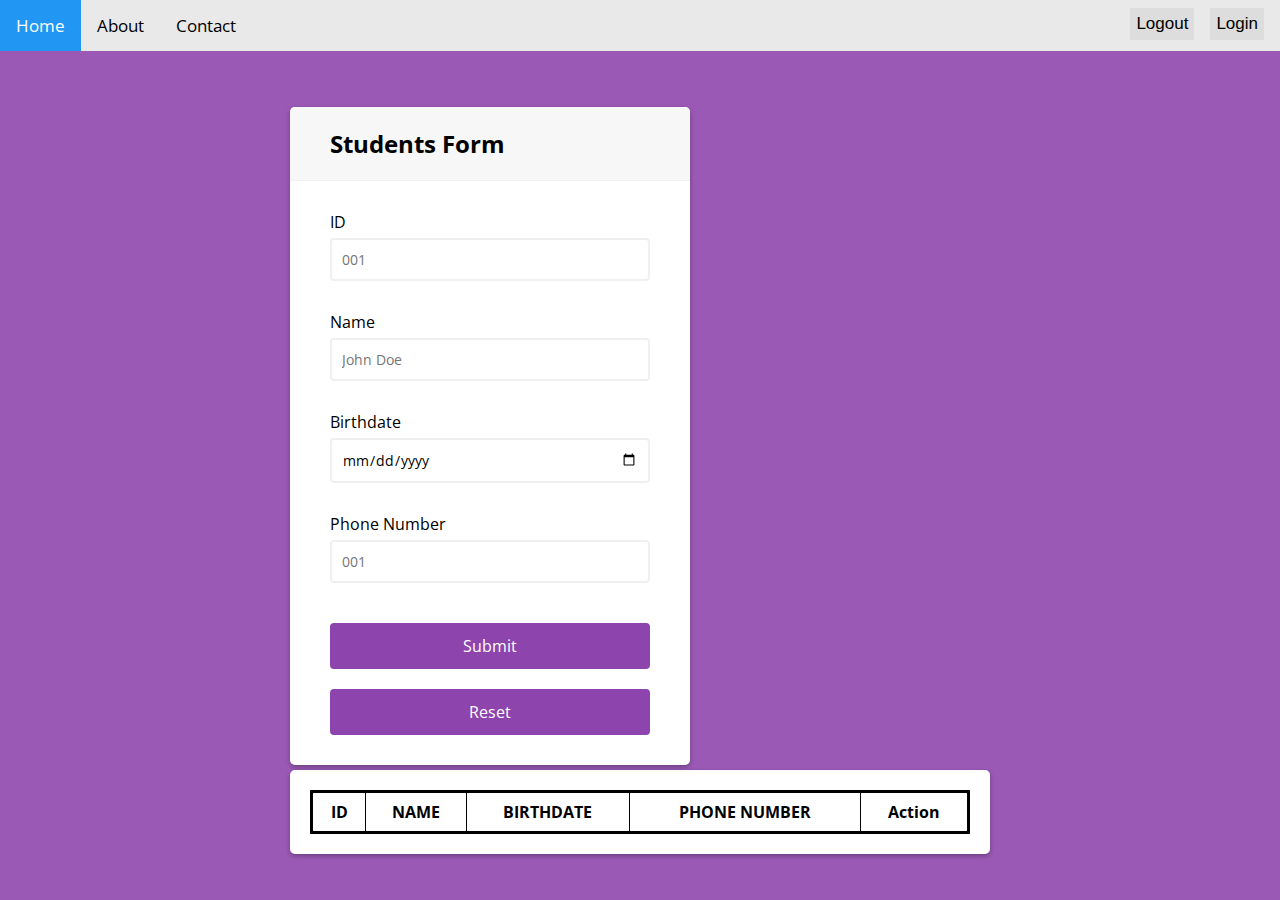
<file: index.html>
<!DOCTYPE html>
<html lang="en">
<head>
    <meta charset="UTF-8">
    <meta http-equiv="X-UA-Compatible" content="IE=edge">
    <meta name="viewport" content="width=device-width, initial-scale=1.0">
    <title>Management Dashboard</title>
    <link rel="stylesheet" href="./css/styles.css">
    <link rel="stylesheet" href="https://use.fontawesome.com/releases/v5.6.3/css/all.css" integrity="sha384-UHRtZLI+pbxtHCWp1t77Bi1L4ZtiqrqD80Kn4Z8NTSRyMA2Fd33n5dQ8lWUE00s/" crossorigin="anonymous">
</head>
<body>

    <!-- Show navbar -->
    <div class="topnav">
      <a class="active" href="./login.html">Home</a>
      <a href="#about">About</a>
      <a href="#contact">Contact</a>
      <div class="login-container">
        <form class="topnav-form">
          <button type="submit">Login</button>
          <button type="submit">Logout</button>
        </form>
      </div>
    </div>

    <!-- Show Form Fields -->
    <div>
      <div class="container">
        <div class="header">
            <h2>Students Form</h2>
        </div>
        <form class="form" id="form">
          
          <div class="form-control">
            <label>ID</label>
            <input type="text" placeholder="001" id="idNo">
            <i class="fas fa-check-circle"></i>
            <i class="fas fa-exclamation-circle"></i>
             <small>Error message</small>
          </div>
          
          <div class="form-control">
            <label>Name</label>
            <input type="text" placeholder="John Doe" id="name">
            <i class="fas fa-check-circle"></i>
            <i class="fas fa-exclamation-circle"></i>
             <small>Error message</small>
          </div>
          
          <div class="form-control">
            <label>Birthdate</label>
            <input type="date" placeholder="" id="birthdate">
            <i class="fas fa-check-circle"></i>
            <i class="fas fa-exclamation-circle"></i>
             <small>Error message</small>
          </div>
          
          <div class="form-control">
            <label>Phone Number</label>
            <input type="number" placeholder="001" id="phoneNumber">
            <i class="fas fa-check-circle"></i>
            <i class="fas fa-exclamation-circle"></i>
             <small>Error message</small>
          </div>
          
          <button class="submit">Submit</button>
          <button class="reset">Reset</button>
        </form>
        </div>

        <!-- SHow pushed database -->

        <div class="table-container">
            <table class="table">
                <thead>
                  <th>ID</th>
                  <th>NAME</th>
                  <th>BIRTHDATE</th>
                  <th>PHONE NUMBER</th>
                  <th>Action</th>
                </thead>
                <tbody class="js-content-table">
                </tbody>
              </table>
        </div>
    </div>

    
    
    
    <script src="./js/main.js"></script>
</body>
</html>
</file>
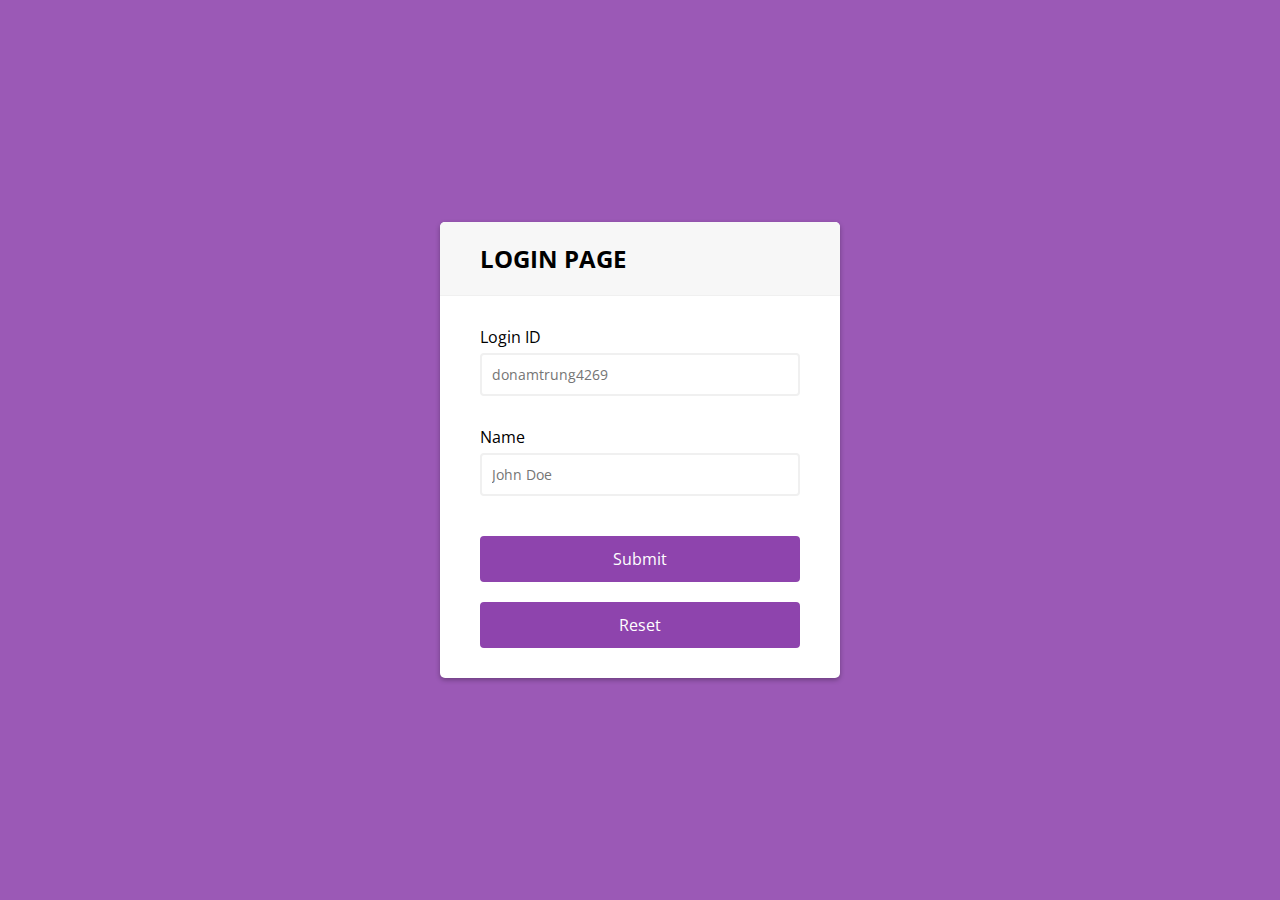
<file: login.html>
<!DOCTYPE html>
<html lang="en">
<head>
    <meta charset="UTF-8">
    <meta http-equiv="X-UA-Compatible" content="IE=edge">
    <meta name="viewport" content="width=device-width, initial-scale=1.0">
    <title>Login Page</title>
    <link href="./css/login.css" rel="stylesheet">
    <link rel="stylesheet" href="https://use.fontawesome.com/releases/v5.6.3/css/all.css" integrity="sha384-UHRtZLI+pbxtHCWp1t77Bi1L4ZtiqrqD80Kn4Z8NTSRyMA2Fd33n5dQ8lWUE00s/" crossorigin="anonymous">
</head>
<body>
    <div>
        <div class="container">
          <div class="header">
              <h2>LOGIN PAGE</h2>
          </div>
          <form class="form" id="form">
            
            <div class="form-control">
              <label>Login ID</label>
              <input type="text" placeholder="donamtrung4269" id="loginId">
              <i class="fas fa-check-circle"></i>
              <i class="fas fa-exclamation-circle"></i>
               <small>Error message</small>
            </div>
            
            <div class="form-control">
              <label>Name</label>
              <input type="password" placeholder="John Doe" id="password">
              <i class="fas fa-check-circle"></i>
              <i class="fas fa-exclamation-circle"></i>
               <small>Error message</small>
            </div>
            
            <button class="submit">Submit</button>
            <button class="reset">Reset</button>
          </form>
          </div>

          <!-- <div class="container">
              <h3>Id and Password for Authenticantion</h3>
            <p>{name: 'admin', password: 'Aa@123456'}</p>
            <p>{name: 'admin2', password: 'admin123admin' }</p>
          </div> -->
    </div>
    <script defer src="./js/login.js"></script>
</body>
</html>
</file>
<file: css/styles.css>
@import url('https://fonts.googleapis.com/css?family=Muli&display=swap');
@import url('https://fonts.googleapis.com/css?family=Open+Sans:400,500&display=swap');

* {
	box-sizing: border-box;
}

body {
	background-color: #9b59b6;
	font-family: 'Open Sans', sans-serif;
	display: flex;
	align-items: center;
	justify-content: center;
	min-height: 100vh;
	margin: 0;
}

.container {
	background-color: #fff;
	position: relative; 
	top: 60px;
	border-radius: 5px;
	box-shadow: 0 2px 5px rgba(0, 0, 0, 0.3);
	overflow: hidden;
	width: 400px;
	max-width: 100%;
}

.table-container {
	background-color: #fff;
	border-radius: 5px;
	box-shadow: 0 2px 5px rgba(0, 0, 0, 0.3);
	overflow: hidden;
	width: 700px;
	max-width: 100%;
    margin-top: 65px;
    display: flex;
}

.header {
	border-bottom: 1px solid #f0f0f0;
	background-color: #f7f7f7;
	padding: 20px 40px;
}

.header h2 {
	margin: 0;
}

.form {
	padding: 30px 40px;	
}

.form-control {
	margin-bottom: 10px;
	padding-bottom: 20px;
	position: relative;
}

.form-control label {
	display: inline-block;
	margin-bottom: 5px;
}

.form-control input {
	border: 2px solid #f0f0f0;
	border-radius: 4px;
	display: block;
	font-family: inherit;
	font-size: 14px;
	padding: 10px;
	width: 100%;
}

.form-control input:focus {
	outline: 0;
	border-color: #777;
}

.form-control.success input {
	border-color: #2ecc71;
}

.form-control.reset input {
	border-color: #f0f0f0;
}

.form-control.error input {
	border-color: #e74c3c;
}

.form-control i {
	visibility: hidden;
	position: absolute;
	top: 40px;
	right: 10px;
}

.form-control.success i.fa-check-circle {
	color: #2ecc71;
	visibility: visible;
}

.form-control.error i.fa-exclamation-circle {
	color: #e74c3c;
	visibility: visible;
}

.form-control small {
	color: #e74c3c;
	position: absolute;
	bottom: 0;
	left: 0;
	visibility: hidden;
}

.form-control.error small {
	visibility: visible;
}

.form button {
	background-color: #8e44ad;
	border: 2px solid #8e44ad;
	border-radius: 4px;
	color: #fff;
	display: block;
	font-family: inherit;
	font-size: 16px;
	padding: 10px;
	margin-top: 20px;
	width: 100%;
}

.table {
    margin:  20px;
    width: 100%;
	border: 3px solid;
    border-collapse: collapse;
    justify-content: stretch;
	/* display: flex; */
    /* flex: 1; */
  }
  
  .table th, table td {
    border: 1px solid black;
    padding: 8px;
	text-align: center;
  }

  .table > button {
	background-color: #8e44ad;
	border: 2px solid #8e44ad;
	border-radius: 4px;
	font-family: inherit;
	padding: 10px;
	margin-top: 20px;
	width: 100%;
  }
  
/* Add css for navbar */
* {box-sizing: border-box;}

/* Style the navbar */
.topnav {
position: fixed;
top: 0;
  overflow: hidden;
  background-color: #e9e9e9;
  width: 100%;
  z-index: 9999;
}

/* Navbar links */
.topnav a {
  float: left;
  display: block;
  color: black;
  text-align: center;
  padding: 14px 16px;
  text-decoration: none;
  font-size: 17px;
}

/* Navbar links on mouse-over */
.topnav a:hover {
  background-color: #ddd;
  color: black;
}

/* Active/current link */
.topnav a.active {
  background-color: #2196F3;
  color: white;
}

/* Style the input container */
.topnav .login-container {
  float: right;
}

/* Style the input field inside the navbar */
.topnav input[type=text] {
  padding: 6px;
  margin-top: 8px;
  font-size: 17px;
  border: none;
  width: 150px; /* adjust as needed (as long as it doesn't break the topnav) */
}

/* Style the button inside the input container */
.topnav .login-container button {
  float: right;
  padding: 6px;
  margin-top: 8px;
  margin-right: 16px;
  background: #ddd;
  font-size: 17px;
  border: none;
  cursor: pointer;
}

.topnav .login-container button:hover {
  background: #ccc;
}
</file>
<file: css/login.css>
@import url('https://fonts.googleapis.com/css?family=Muli&display=swap');
@import url('https://fonts.googleapis.com/css?family=Open+Sans:400,500&display=swap');

* {
	box-sizing: border-box;
}

body {
	background-color: #9b59b6;
	font-family: 'Open Sans', sans-serif;
	display: flex;
	align-items: center;
	justify-content: center;
	min-height: 100vh;
	margin: 0;
}

.container {
	background-color: #fff;
	border-radius: 5px;
	box-shadow: 0 2px 5px rgba(0, 0, 0, 0.3);
	overflow: hidden;
	width: 400px;
	max-width: 100%;
	margin: 20px;
}

.container>h3, p {
	display: flex;
	align-content: center;
	padding: 10px;
}

.header {
	border-bottom: 1px solid #f0f0f0;
	background-color: #f7f7f7;
	padding: 20px 40px;
}

.header h2 {
	margin: 0;
}

.form {
	padding: 30px 40px;	
}

.form-control {
	margin-bottom: 10px;
	padding-bottom: 20px;
	position: relative;
}

.form-control label {
	display: inline-block;
	margin-bottom: 5px;
}

.form-control input {
	border: 2px solid #f0f0f0;
	border-radius: 4px;
	display: block;
	font-family: inherit;
	font-size: 14px;
	padding: 10px;
	width: 100%;
}

.form-control input:focus {
	outline: 0;
	border-color: #777;
}

.form-control.success input {
	border-color: #2ecc71;
}

.form-control.reset input {
	border-color: #f0f0f0;
}

.form-control.error input {
	border-color: #e74c3c;
}

.form-control i {
	visibility: hidden;
	position: absolute;
	top: 40px;
	right: 10px;
}

.form-control.success i.fa-check-circle {
	color: #2ecc71;
	visibility: visible;
}

.form-control.error i.fa-exclamation-circle {
	color: #e74c3c;
	visibility: visible;
}

.form-control small {
	color: #e74c3c;
	position: absolute;
	bottom: 0;
	left: 0;
	visibility: hidden;
}

.form-control.error small {
	visibility: visible;
}

.form button {
	background-color: #8e44ad;
	border: 2px solid #8e44ad;
	border-radius: 4px;
	color: #fff;
	display: block;
	font-family: inherit;
	font-size: 16px;
	padding: 10px;
	margin-top: 20px;
	width: 100%;
}

.table {
    margin:  20px;
    width: 100%;
	border: 3px solid;
    border-collapse: collapse;
    justify-content: stretch;
	/* display: flex; */
    /* flex: 1; */
  }
  
  .table th, table td {
    border: 1px solid black;
    padding: 8px;
	text-align: center;
  }

  .table > button {
	background-color: #8e44ad;
	border: 2px solid #8e44ad;
	border-radius: 4px;
	font-family: inherit;
	padding: 10px;
	margin-top: 20px;
	width: 100%;
  }
</file>
